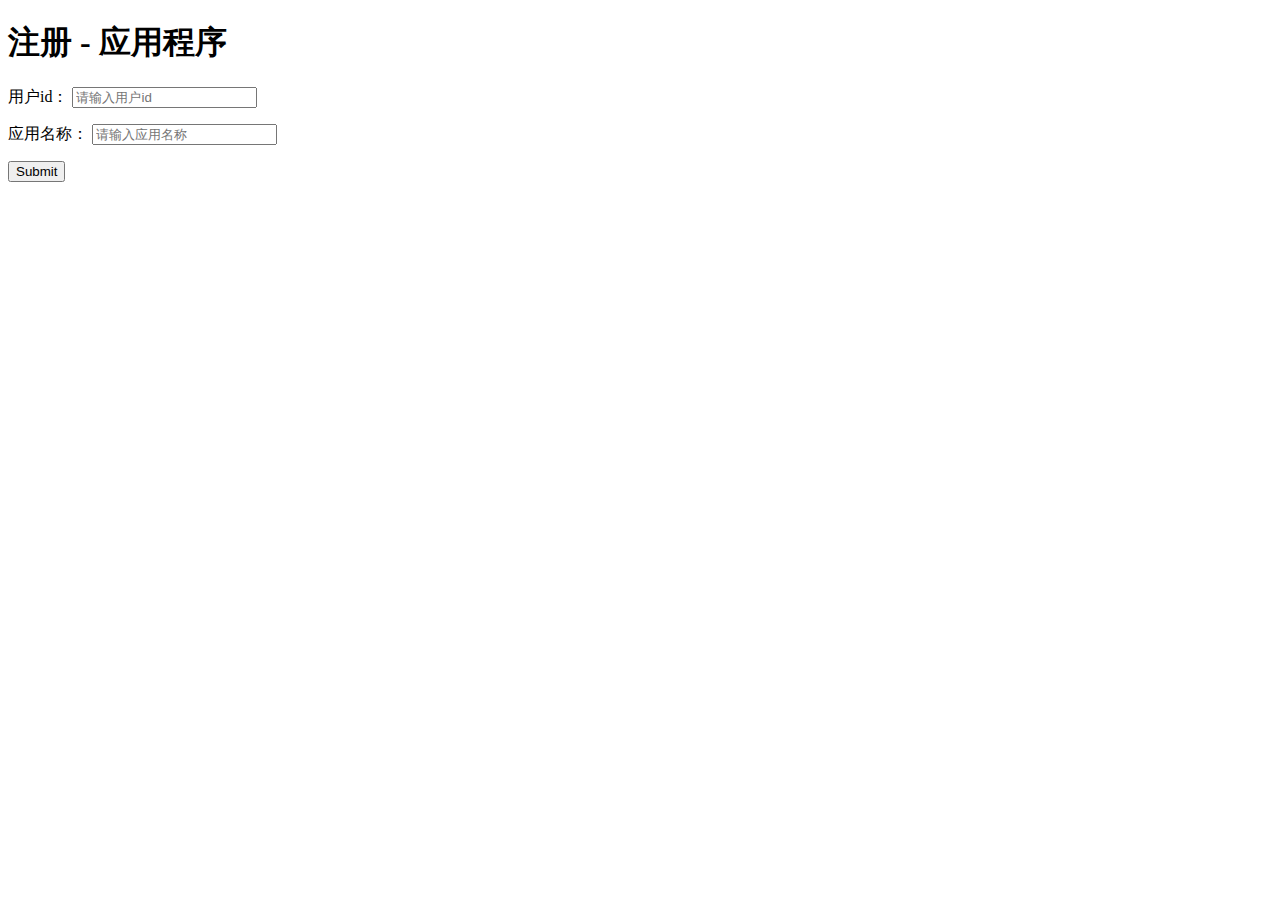
<file: template/create_app.html>
<!DOCTYPE html>
<html lang="en">
<head>
    <meta charset="UTF-8">
    <title>注册 - 应用程序</title>
</head>
<body>

    <h1>注册 - 应用程序</h1>
    <form action="/api/open/v1/CreateApp" method="post">
        <p>
            <span>用户id：</span>
            <input name="user_id" type="text" value="" placeholder="请输入用户id"></input>
        </p>
        <p>
            <span>应用名称：</span>
            <input name="app_name" type="text" value="" placeholder="请输入应用名称"></input>
        </p>
        <input type="submit" >
    </form>

</body>
</html>
</file>
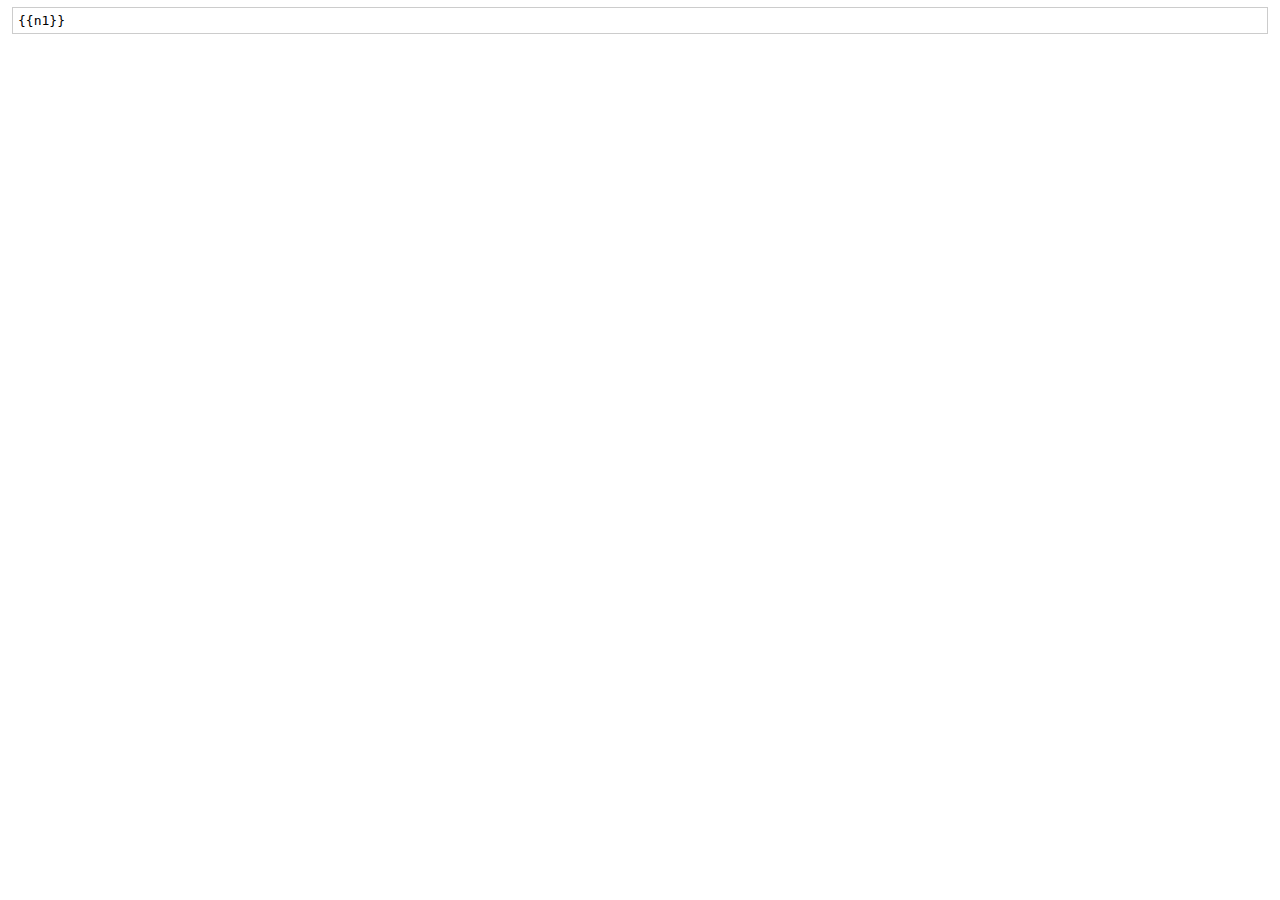
<file: template/json_result.html>
<!DOCTYPE html>
<html lang="en">
<head>
    <meta charset="UTF-8">
    <title>Title</title>
    <style>
    pre {outline: 1px solid #ccc; padding: 5px; margin: 5px; }
    .string { color: green; }
    .number { color: darkorange; }
    .boolean { color: blue; }
    .null { color: magenta; }
    .key { color: red; }
</style>
</head>
<body>

    <pre id="result">{{n1}}</pre>

</body>

<script href="http://apps.bdimg.com/libs/jquery/2.1.4/jquery.min.js" type="application/javascript"></script>
<script type="application/javascript">
    function syntaxHighlight(json) {
        if (typeof json != 'string') {
            json = JSON.stringify(json, undefined, 2);
        }
        json = json.replace(/&/g, '&').replace(/</g, '<').replace(/>/g, '>');
        return json.replace(/("(\\u[a-zA-Z0-9]{4}|\\[^u]|[^\\"])*"(\s*:)?|\b(true|false|null)\b|-?\d+(?:\.\d*)?(?:[eE][+\-]?\d+)?)/g, function(match) {
            var cls = 'number';
            if (/^"/.test(match)) {
                if (/:$/.test(match)) {
                    cls = 'key';
                } else {
                    cls = 'string';
                }
            } else if (/true|false/.test(match)) {
                cls = 'boolean';
            } else if (/null/.test(match)) {
                cls = 'null';
            }
            return '<span class="' + cls + '">' + match + '</span>';
        });
    }

    res = document.getElementById("result").innerText
    res = JSON.parse(res);
    document.getElementById("result").innerHTML = syntaxHighlight(res)
</script>
</html>
</file>
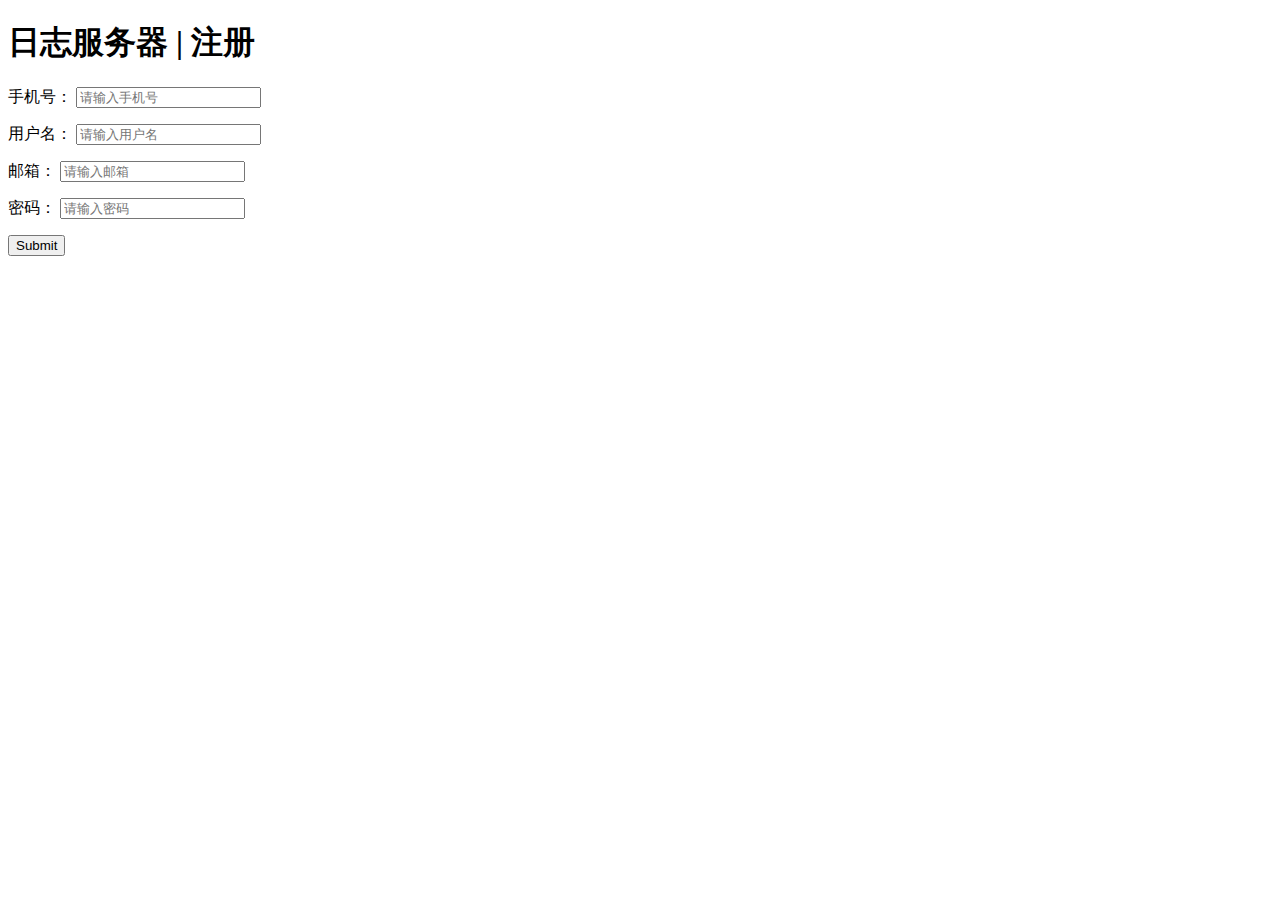
<file: template/registers.html>
<!DOCTYPE html>
<html lang="en">
<head>
    <meta charset="UTF-8">
    <title>LogService</title>
</head>
<body>
    <h1>日志服务器 | 注册</h1>
    <form action="/api/open/v1/Register" method="post">
        <p>
            <span>手机号：</span>
            <input name="phoneNum" type="text" value="" placeholder="请输入手机号"></input>
        </p>
        <p>
            <span>用户名：</span>
            <input name="username" type="text" value="" placeholder="请输入用户名"></input>
        </p>
        <p>
            <span>邮箱：</span>
            <input name="email" type="text" value="" placeholder="请输入邮箱"></input>
        </p>
        <p>
            <span>密码：</span>
            <input name="password" type="text" value="" placeholder="请输入密码"></input>
        </p>
        <input type="submit" >
    </form>
</body>
</html>
</file>
